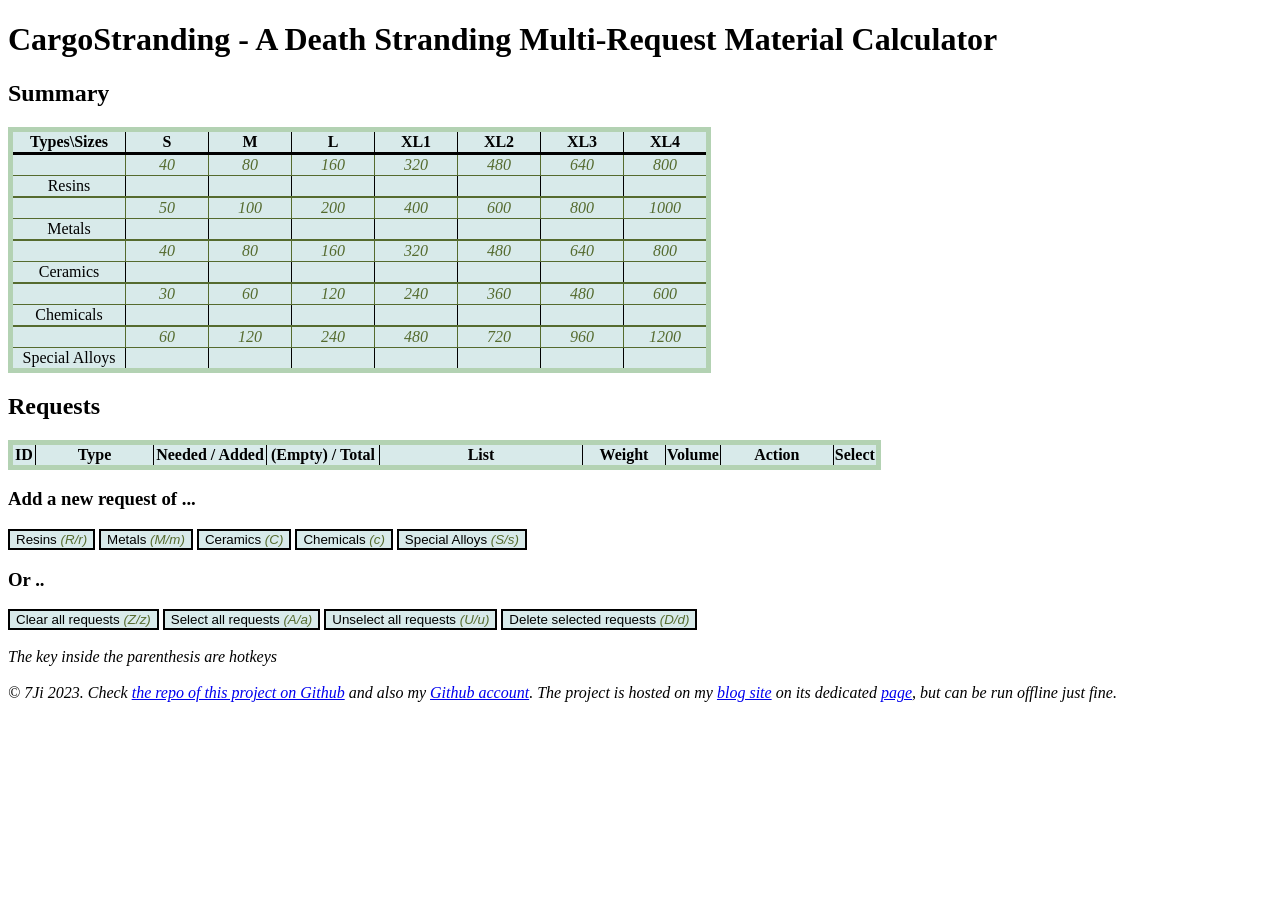
<file: index.html>
<!DOCTYPE html>
<html>
    <head>
        <meta charset="UTF-8">
        <title>CargoStranding</title>
        <link rel="stylesheet" href="style/cargoStranding.css">
    </head>
    <body>
        <h1>CargoStranding - A Death Stranding Multi-Request Material Calculator</h1>
        <h2>Summary</h2>
        <table class="tb" id="tbSummary">
            <tr>
                <th>Types\Sizes</th>
                <th>S</th>
                <th>M</th>
                <th>L</th>
                <th>XL1</th>
                <th>XL2</th>
                <th>XL3</th>
                <th>XL4</th>
            </tr>
            <tr class="trQuantities">
                <td></td><td>40</td><td>80</td><td>160</td><td>320</td><td>480</td><td>640</td><td>800</td>
            </tr>
            <tr id="trResins">
                <td>Resins</td>
                <td id="tdResins40"></td>
                <td id="tdResins80"></td>
                <td id="tdResins160"></td>
                <td id="tdResins320"></td>
                <td id="tdResins480"></td>
                <td id="tdResins640"></td>
                <td id="tdResins800"></td>
            </tr>
            <tr class="trQuantities">
                <td></td><td>50</td><td>100</td><td>200</td><td>400</td><td>600</td><td>800</td><td>1000</td>
            </tr>
            <tr id="trMetals">
                <td>Metals</td>
                <td id="tdMetals50"></td>
                <td id="tdMetals100"></td>
                <td id="tdMetals200"></td>
                <td id="tdMetals400"></td>
                <td id="tdMetals600"></td>
                <td id="tdMetals800"></td>
                <td id="tdMetals1000"></td>
            </tr>
            <tr class="trQuantities">
                <td></td><td>40</td><td>80</td><td>160</td><td>320</td><td>480</td><td>640</td><td>800</td>
            </tr>
            <tr id="trCeramics">
                <td>Ceramics</td>
                <td id="tdCeramics40"></td>
                <td id="tdCeramics80"></td>
                <td id="tdCeramics160"></td>
                <td id="tdCeramics320"></td>
                <td id="tdCeramics480"></td>
                <td id="tdCeramics640"></td>
                <td id="tdCeramics800"></td>
            </tr>
            <tr class="trQuantities">
                <td></td><td>30</td><td>60</td><td>120</td><td>240</td><td>360</td><td>480</td><td>600</td>
            </tr>
            <tr id="trChemicals">
                <td>Chemicals</td>
                <td id="tdChemicals40"></td>
                <td id="tdChemicals80"></td>
                <td id="tdChemicals160"></td>
                <td id="tdChemicals320"></td>
                <td id="tdChemicals480"></td>
                <td id="tdChemicals640"></td>
                <td id="tdChemicals800"></td>
            </tr>
            <tr class="trQuantities">
                <td></td><td>60</td><td>120</td><td>240</td><td>480</td><td>720</td><td>960</td><td>1200</td>
            </tr>
            <tr id="trSpecialAlloys">
                <td>Special Alloys</td>
                <td id="tdSpecialAlloys60"></td>
                <td id="tdSpecialAlloys120"></td>
                <td id="tdSpecialAlloys240"></td>
                <td id="tdSpecialAlloys480"></td>
                <td id="tdSpecialAlloys720"></td>
                <td id="tdSpecialAlloys960"></td>
                <td id="tdSpecialAlloys1200"></td>
            </tr>
        </table>
        <h2>Requests</h2>
        <table class="tb">
            <thead>
                <tr>
                    <th class="columnID">ID</th>
                    <th class="columnType">Type</th>
                    <th class="columnQuantity">Needed / Added</th>
                    <th class="columnTotal">(Empty) / Total</th>
                    <th class="columnList">List</th>
                    <th class="columnWeight">Weight</th>
                    <th class="columnVolume">Volume</th>
                    <th class="columnAction">Action</th>
                    <th class="columnSelect">Select</th>
                </tr>
            </thead>
            <tbody id="tbRequests"></tbody>
        </table>
        
        <div id="divAddRequest">
            <h3>Add a new request of ...</h3>
            <p hidden>Press the key written inside the parenthesis to select one without using mouse/touchpad</p>
            <button class="btTypes" id="btResins"
                    onclick="tableRequests.newRequest(MaterialTypes.Resins)">
                        Resins <i class="iHotkeyHints">(R/r)</i></button>
            <button class="btTypes" id="btMetals"
                    onclick="tableRequests.newRequest(MaterialTypes.Metals)">
                        Metals <i class="iHotkeyHints">(M/m)</i></button>
            <button class="btTypes" id="btCeramics"
                    onclick="tableRequests.newRequest(MaterialTypes.Ceramics)">
                        Ceramics <i class="iHotkeyHints">(C)</i></button>
            <button class="btTypes" id="btChemicals"
                    onclick="tableRequests.newRequest(MaterialTypes.Chemicals)">
                        Chemicals <i class="iHotkeyHints">(c)</i></button>
            <button class="btTypes" id="btSpecialAlloys"
                    onclick="tableRequests.newRequest(MaterialTypes.SpecialAlloys)">
                        Special Alloys <i class="iHotkeyHints">(S/s)</i></button>
            <h3>Or ..</h3>
            <button class="btTypes" id="btClearRequests" onclick="tableRequests.clearRequests()">Clear all requests <i class="iHotkeyHints">(Z/z)</i></button>
            <button class="btTypes" id="btSelectAll" onclick="tableRequests.selectAll()">Select all requests <i class="iHotkeyHints">(A/a)</i></button>
            <button class="btTypes" id="btUnselectAll" onclick="tableRequests.unselectAll()">Unselect all requests <i class="iHotkeyHints">(U/u)</i></button>
            <button class="btTypes" id="btDeleteSelected" onclick="tableRequests.deleteSelected()">Delete selected requests <i class="iHotkeyHints">(D/d)</i></button>
        </div>
        <br>
        <i>The key inside the parenthesis are hotkeys</i>
        <br><br>
        <i>© 7Ji 2023. Check <a href="https://github.com/7Ji/CargoStrandingWeb">the repo of this project on Github</a> and also my <a href="https://github.com/7Ji">Github account</a>. The project is hosted on my <a href="https://7ji.github.io/">blog site</a> on its dedicated <a href="https://7ji.github.io/CargoStranding">page</a>, but can be run offline just fine.</i>
        <script src="script/cargoStranding.js"></script>
    </body>
</html>
</file>
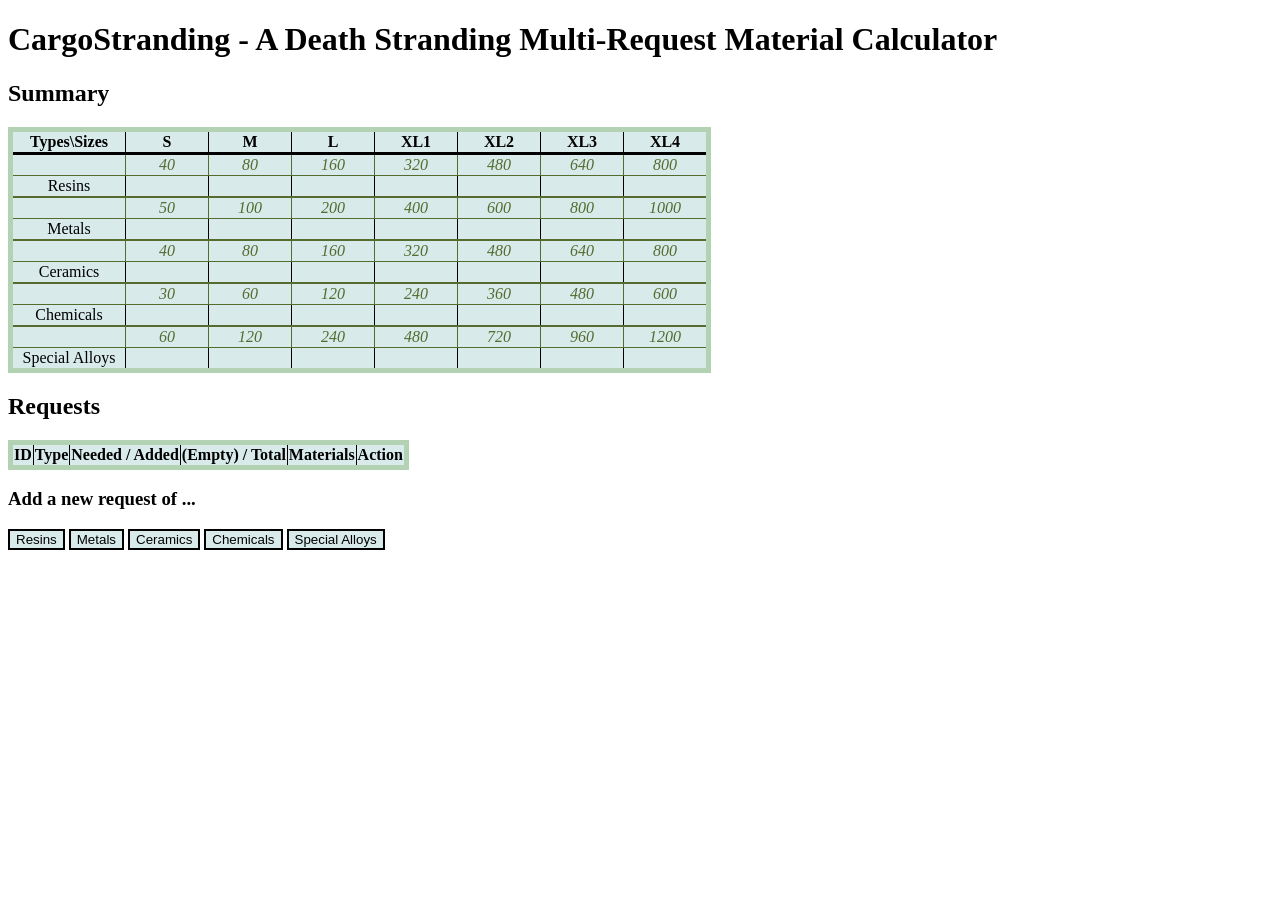
<file: cargoStranding.html>
<!DOCTYPE html>
<html>
    <head>
        <meta charset="UTF-8">
        <title>CargoStranding</title>
        <link rel="stylesheet" href="style/cargoStranding.css">
    </head>
    <body>
        <h1>CargoStranding - A Death Stranding Multi-Request Material Calculator</h1>
        <h2>Summary</h2>
        <table class="tb" id="tbSummary">
            <tr>
                <th>Types\Sizes</th>
                <th>S</th>
                <th>M</th>
                <th>L</th>
                <th>XL1</th>
                <th>XL2</th>
                <th>XL3</th>
                <th>XL4</th>
            </tr>
            <tr class="trQuantities">
                <td></td><td>40</td><td>80</td><td>160</td><td>320</td><td>480</td><td>640</td><td>800</td>
            </tr>
            <tr id="trResins">
                <td>Resins</td>
                <td id="tdResins40"></td>
                <td id="tdResins80"></td>
                <td id="tdResins160"></td>
                <td id="tdResins320"></td>
                <td id="tdResins480"></td>
                <td id="tdResins640"></td>
                <td id="tdResins800"></td>
            </tr>
            <tr class="trQuantities">
                <td></td><td>50</td><td>100</td><td>200</td><td>400</td><td>600</td><td>800</td><td>1000</td>
            </tr>
            <tr id="trMetals">
                <td>Metals</td>
                <td id="tdMetals50"></td>
                <td id="tdMetals100"></td>
                <td id="tdMetals200"></td>
                <td id="tdMetals400"></td>
                <td id="tdMetals600"></td>
                <td id="tdMetals800"></td>
                <td id="tdMetals1000"></td>
            </tr>
            <tr class="trQuantities">
                <td></td><td>40</td><td>80</td><td>160</td><td>320</td><td>480</td><td>640</td><td>800</td>
            </tr>
            <tr id="trCeramics">
                <td>Ceramics</td>
                <td id="tdCeramics40"></td>
                <td id="tdCeramics80"></td>
                <td id="tdCeramics160"></td>
                <td id="tdCeramics320"></td>
                <td id="tdCeramics480"></td>
                <td id="tdCeramics640"></td>
                <td id="tdCeramics800"></td>
            </tr>
            <tr class="trQuantities">
                <td></td><td>30</td><td>60</td><td>120</td><td>240</td><td>360</td><td>480</td><td>600</td>
            </tr>
            <tr id="trChemicals">
                <td>Chemicals</td>
                <td id="tdChemicals40"></td>
                <td id="tdChemicals80"></td>
                <td id="tdChemicals160"></td>
                <td id="tdChemicals320"></td>
                <td id="tdChemicals480"></td>
                <td id="tdChemicals640"></td>
                <td id="tdChemicals800"></td>
            </tr>
            <tr class="trQuantities">
                <td></td><td>60</td><td>120</td><td>240</td><td>480</td><td>720</td><td>960</td><td>1200</td>
            </tr>
            <tr id="trSpecialAlloys">
                <td>Special Alloys</td>
                <td id="tdSpecialAlloys60"></td>
                <td id="tdSpecialAlloys120"></td>
                <td id="tdSpecialAlloys240"></td>
                <td id="tdSpecialAlloys480"></td>
                <td id="tdSpecialAlloys720"></td>
                <td id="tdSpecialAlloys960"></td>
                <td id="tdSpecialAlloys1200"></td>
            </tr>
        </table>
        <h2>Requests</h2>
        <table class="tb" id="tbRequests">
            <tr>
                <th>ID</th>
                <th>Type</th>
                <th>Needed / Added</th>
                <th>(Empty) / Total</th>
                <th>Materials</th>
                <th>Action</th>
            </tr>
        </table>
        <div class="btMaterialTypes">
            <h3>Add a new request of ...</h3>
            <i id="ttTypes" hidden>Impossible to do it now, confirm the last request above first<br></i>
            <button class="btTypes" id="btResins"
                    onclick="pool.newRequest(MaterialTypes.Resins)">
                        Resins</button>
            <button class="btTypes" id="btMetals"
                    onclick="pool.newRequest(MaterialTypes.Metals)">
                        Metals</button>
            <button class="btTypes" id="btCeramics"
                    onclick="pool.newRequest(MaterialTypes.Ceramics)">
                        Ceramics</button>
            <button class="btTypes" id="btChemicals"
                    onclick="pool.newRequest(MaterialTypes.Chemicals)">
                        Chemicals</button>
            <button class="btTypes" id="btSpecialAlloys"
                    onclick="pool.newRequest(MaterialTypes.SpecialAlloys)">
                        Special Alloys</button>
        </div>
        <!-- <h2>Operations</h2>
        <button>clear all requests</button>
        <button>update summary</button>
        <button onclick="swapGrey()">testing</button> -->
        <script src="script/cargoStranding.js"></script>
    </body>
</html>
</file>
<file: style/cargoStranding.css>
.tb {
    background-color: rgb(216, 234, 234);
    border-collapse: collapse;
    border: solid;
    border-width: 5px 5px 5px 5px;
    border-color:rgb(179, 210, 179);
    /* margin-bottom: 25px; */
}

.tb th {
    border: solid;
    border-width: 1px 1px 3px 1px;
}

.tb td {
    border: solid;
    border-width: 1px 1px 1px 1px;
    text-align: center;
}

.trQuantities td {
    font-style: italic;
    color: darkolivegreen;
    border-top-width: 2px;
}

#tbSummary td {
    width: 80px;
}

#tbSummary tr :first-child {
    width: 110px;
}

.columnID {
    min-width: 20px;
}

.columnType {
    min-width: 115px;
}

.columnQuantity {
    min-width: 110px;
}

.columnTotal {
    min-width: 110px;
}

.columnList {
    min-width: 200px;
}

.columnWeight {
    min-width: 80px;
}

.columnVolume {
    min-width: 40px;
}

.columnAction {
    min-width: 110px;
}

.columnSelect {
    min-width: 20px;
}

#tbRequests select {
    min-width: 115px;
}

.inputQuantities {
    text-align: center;
    width: 100px;
}

.btTypes {
    background-color: rgb(216, 234, 234);
    border: solid;
    border-width: 2px 2px 2px 2px;
    /* border-color:rgb(179, 210, 179); */
}

.iHotkeyHints {
    color: darkolivegreen;
}
</file>
